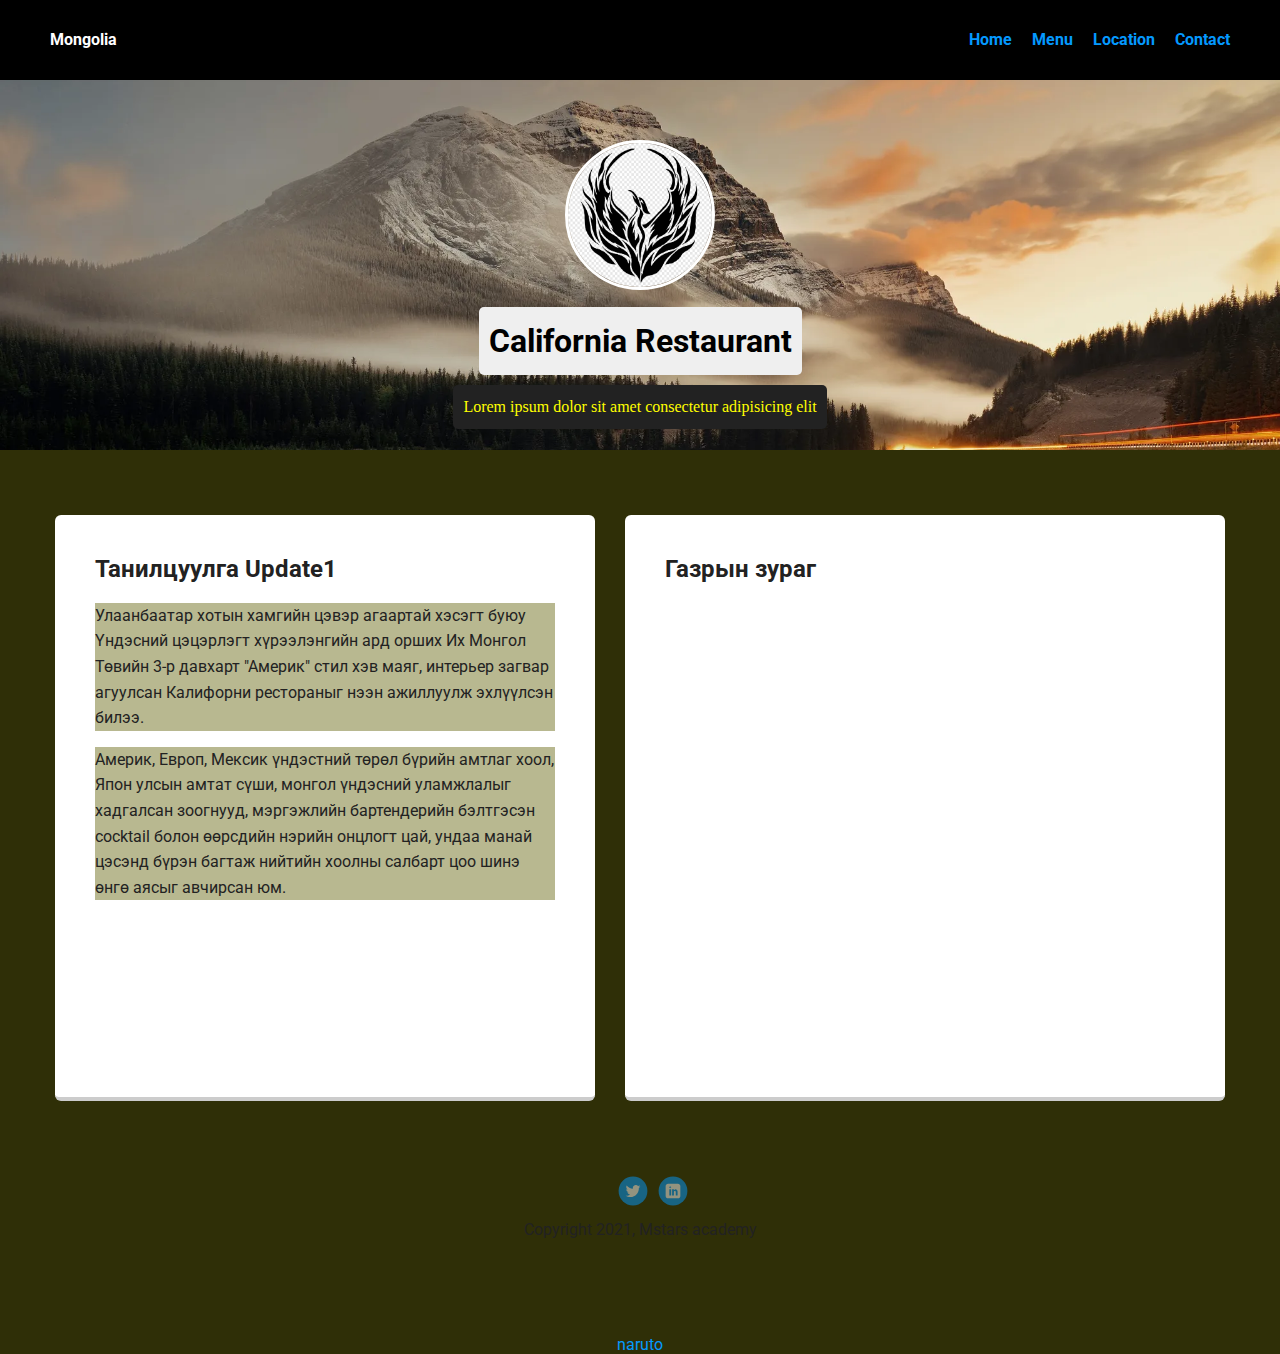
<file: index.html>
<!doctype html>
<html lang="en">
<head>
  <meta charset="utf-8">
  <title>California Reastaurant</title>
  <meta name="viewport" content="width=device-width, initial-scale=1.0">
  <link rel="stylesheet" href="style.css">
  <link href="https://fonts.googleapis.com/css?family=Muli%7CRoboto:400,300,500,700,900" rel="stylesheet"></head>
  <body>

    <div class="main-nav">
        <ul class="nav">
          <li class="name">Mongolia</li>
          <li><a href="#">Home</a></li>
          <li><a href="#">Menu</a></li>
          <li><a href="#">Location</a></li>
          <li><a href="#">Contact</a></li>
        </ul>
    </div>

    <header>
      <img src="./png-transparent-phoenix-silhouette-phoenix-leaf-chicken-logo.png" alt="Drawing of Jane Smith" class="profile-image">
      <h1 class="tag name">California Restaurant</h1>
      <p class="tag moto">Lorem ipsum dolor sit amet consectetur adipisicing elit</p>
    </header>

    <main class="flex">
      <div class="card">
        <h2>Танилцуулга Update1</h2>
        <p>Улаанбаатар хотын хамгийн цэвэр агаартай хэсэгт буюу Үндэсний цэцэрлэгт хүрээлэнгийн ард орших Их Монгол Төвийн 3-р давхарт "Америк" стил хэв маяг, интерьер загвар агуулсан Калифорни рестораныг нээн ажиллуулж эхлүүлсэн билээ.</p>
        <p>Америк, Европ, Мексик үндэстний төрөл бүрийн амтлаг хоол, Япон улсын амтат сүши, монгол үндэсний уламжлалыг хадгалсан зоогнууд, мэргэжлийн бартендерийн бэлтгэсэн cocktail болон өөрсдийн нэрийн онцлогт цай, ундаа манай цэсэнд бүрэн багтаж нийтийн хоолны салбарт цоо шинэ өнгө аясыг авчирсан юм.</p>
      </div> 

      <div class="card">
        <h2>Газрын зураг</h2>
        <iframe src="https://www.google.com/maps/embed?pb=!1m18!1m12!1m3!1d11293230.852588162!2d-119.24786909999997!3d69.7863635!2m3!1f0!2f0!3f0!3m2!1i1024!2i768!4f13.1!3m3!1m2!1s0x511138f4b3d3c10d%3A0x19322ed844c6598d!2sNorthwest%20Territories%2C%20Canada!5e0!3m2!1sen!2smn!4v1664330452071!5m2!1sen!2smn" width="600" height="450" style="border:0;" allowfullscreen="" loading="lazy" referrerpolicy="no-referrer-when-downgrade"></iframe> 
      </div> 

    </main>
    <footer>
      <ul>
        <li><a href="#" class="social twitter">Twitter</a></li>
        <li><a href="#" class="social linkedin">LinkedIn</a></li>
      </ul>
      <p class="copyright">Copyright 2021, Mstars academy</p>
    </footer>
    <a href="http://127.0.0.1:5502/index.html">naruto</a>
  </body>
  </html>
</file>
<file: style.css>
/* Global Layout Set-up */
* { 
  box-sizing: border-box;
}
  
body {
  margin: 0;
  padding: 0;
  text-align: center;
  font-family: 'Roboto', sans-serif;
  color: #222;
  background: rgb(47, 47, 7);
}
/* Link Styles */

a {
  text-decoration: none;
  color: #0499ff;
}
a:hover {
  color: #6633ff;
}

/* Section Styles */

.main-nav {
  width: 100%;
  background: black;
  min-height: 80px;
  padding: 10px;
  position: fixed;
  text-align: center;
}
.nav {
  display: flex;
  justify-content: space-around;
  font-weight: 700;
  list-style-type: none;
  margin: 0 auto;
  padding: 0;
}
.nav .name {
  display: none;
}
.nav li {
  padding: 20px 10px 10px 10px;
}
.nav a {
  transition: all .5s;
}
.nav a:hover {
  color: white
}

header {
  text-align: center;
  background: url('./Soothing-nature-backgrounds-2.jpg.webp') no-repeat top center ;
  background-size: cover;
  overflow: hidden;
  padding-top: 10vh;
}
header {
  line-height: 1.5;
}
header .profile-image {
  margin-top: 50px;
  width: 150px;
  height: 150px;
  border-radius: 50%;
  border: 3px solid white;
  transition: all .5s;
}
header .profile-image:hover {
  transform: scale(2) rotate(750deg);
}
.tag {
  background-color: #efefef;
  color: black;
  padding: 10px;
  border-radius: 5px;
  display: table;
  margin: 10px auto;
} 
.tag.moto {
  background-color: #222;
  color: yellow;
  font-family: serif;
}
.card {
  margin: 15px;
  padding: 20px 40px 40px;
  width: 50%;
  text-align: left;
  background: #fff;
  border-bottom: 4px solid #ccc;
  border-radius: 6px;
}
.card:hover {
  border-color: #ff99ff;
}

ul.skills {
  padding: 0;
  text-align: center;
}

.skills li {
  border-radius: 6px;
  display: inline-block;
  background: #ff9904;
  color: white;
  padding: 5px 10px;
  margin: 2px;
}

.skills li:nth-child(odd) {
  background: #0399ff;
}

footer {
  width: 100%;
  min-height: 30px;
  padding: 20px 0 40px 20px;
}

footer .copyright {
  top: -8px;
  margin-right: 20px;
  font-size: .75em;
}

footer ul {
  list-style-type: none;
  margin: 0;
  padding: 0;
}

footer ul li {
  display: inline-block;
}

a.social {
  display: inline-block;
  text-indent: -9999px;
  margin-left: 5px;
  width: 30px;
  height: 30px;
  background-size: 30px 30px;
  opacity: .5;
  transition: all .25s;
}
a.twitter {
  background-image: url(images/twitter.svg);
}
a.linkedin {
  background-image: url(images/linkedin.svg);
}
a.github {
  background-image: url(images/github.svg);
}
a.social:hover {
  opacity: 1;
}
.clearfix {
  clear: both;
}

/* Styles for larger screens */
@media screen and (min-width: 720px) {
  
  .flex {
      display: flex;
      max-width: 1200px;
      justify-content: space-around;
      margin: 0 auto;
  }

  header {
    min-height: 50vh;
  }

  .nav {
    max-width: 1200px;
  }

  .nav .name {
    display: block;
    margin-right: auto;
    color: white;
  }

  main {
    padding-top: 50px;
  }

  main p {
    line-height: 1.6em;
  }

  footer {
    font-size: 1.3em;
    max-width: 1200px;
    margin: 40px auto;
  }

}

.card p{
  background-color: rgb(184, 184, 144);
}
</file>
